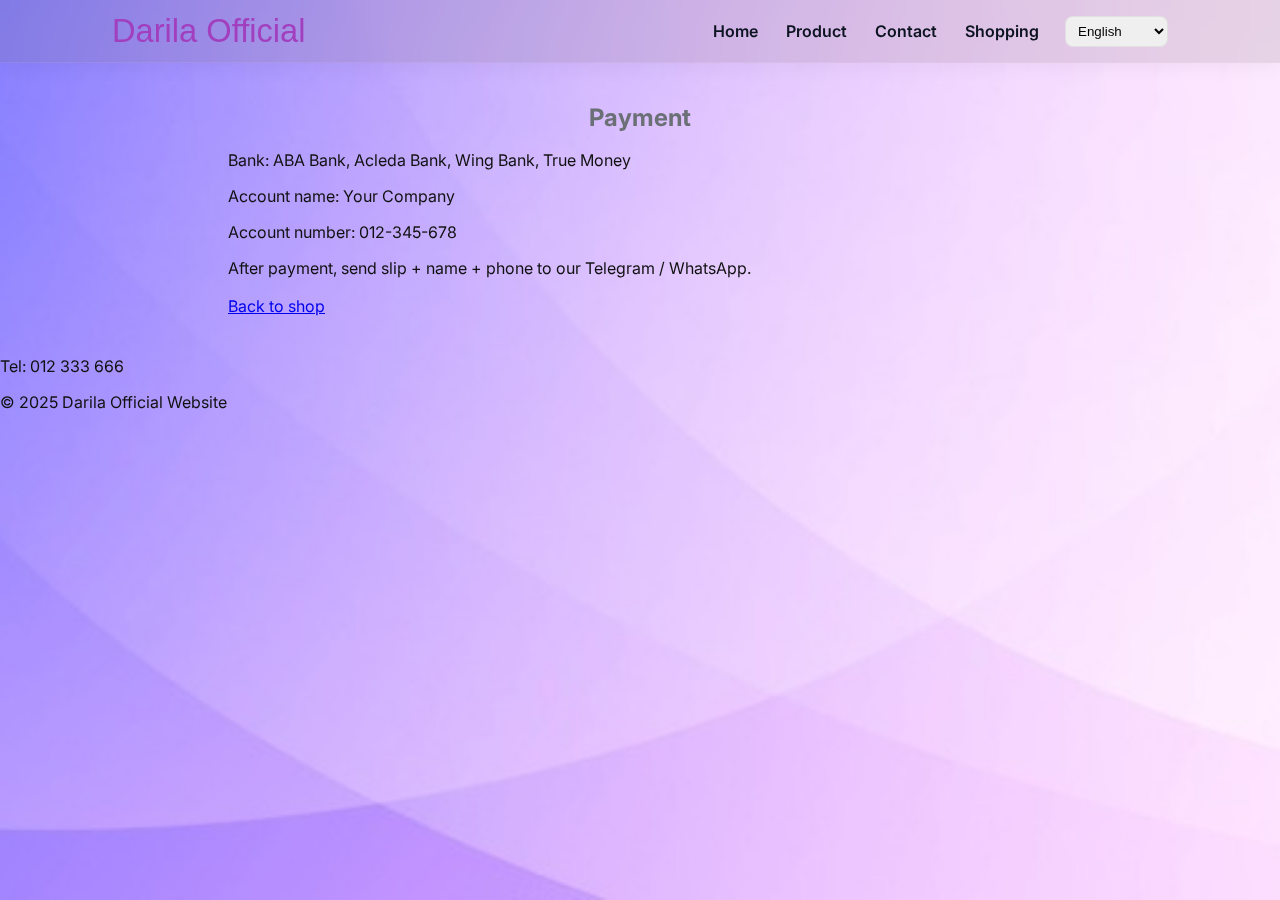
<file: aba.html>
<!doctype html>
<html lang="en">
<head>
  <meta charset="utf-8" />
  <meta name="viewport" content="width=device-width,initial-scale=1" />
  <title>Payment — Your Company</title>
  <link rel="stylesheet" href="styles.css" />
   <link rel="preconnect" href="https://fonts.googleapis.com">
<link rel="preconnect" href="https://fonts.gstatic.com" crossorigin>
<link href="https://fonts.googleapis.com/css2?family=Bayon&family=Cherry+Bomb+One&family=Damion&family=Gideon+Roman&family=Girassol&family=Inter:ital,opsz,wght@0,14..32,100..900;1,14..32,100..900&family=Kantumruy+Pro:ital,wght@0,100..700;1,100..700&family=Lancelot&family=Londrina+Solid:wght@100;300;400;900&family=Moul&family=Nokora:wght@100..900&family=Pacifico&family=Red+Hat+Display:ital,wght@0,300..900;1,300..900&family=Squada+One&family=Ubuntu:ital,wght@0,300;0,400;0,500;0,700;1,300;1,400;1,500;1,700&family=Viga&display=swap" rel="stylesheet">
</head>
<body>
<nav class="nav" role="navigation">
  <div class="nav-inner">
    <a class="brand" href="index.html">Darila Official</a>


    <!-- hamburger toggle -->
   


 <button class="nav-toggle" aria-expanded="false" aria-controls="site-nav" aria-label="Toggle menu">☰</button>

    <!-- primary nav links -->
    <ul id="site-nav" class="nav-links" role="menu" aria-hidden="true">
      <li role="none"><a role="menuitem" href="index.html#home">Home</a></li>
      <li role="none"><a role="menuitem" href="index.html#products-sunscreen">Product</a></li>
      <li role="none"><a role="menuitem" href="index.html#contact">Contact</a></li>
      <li role="none"><a role="menuitem" href="aba.html">Shopping</a></li>
      <!-- placeholder for language select (moved in/out by JS) -->
      <li class="nav-lang" role="none"></li>
           <li>
  <select id="lang-switcher" onchange="switchLanguage(this.value)">
    <option value="en">English</option>
    <option value="kh">ភាសាខ្មែរ</option>
  </select>
</li>
    </ul>
  </div>
</nav>
  <main style="max-width:860px;margin:40px auto;padding:0 18px">
    <h2>Payment</h2>
    <p>Bank: ABA Bank, Acleda Bank, Wing Bank, True Money</p>
    <p>Account name: Your Company</p>
    <p>Account number: 012-345-678</p>
    <p>After payment, send slip + name + phone to our Telegram / WhatsApp.</p>
    <p style="margin-top:18px"><a class="cta-btn" href="index.html">Back to shop</a></p>
  </main>

  <footer>
    <div class="foot-wrap">
      <p>Tel: 012 333 666</p>
      <p>&copy; 2025 Darila Official Website</p>
    </div>
  </footer>

  <script src="script.js" defer></script>
</body>
</html>
</file>
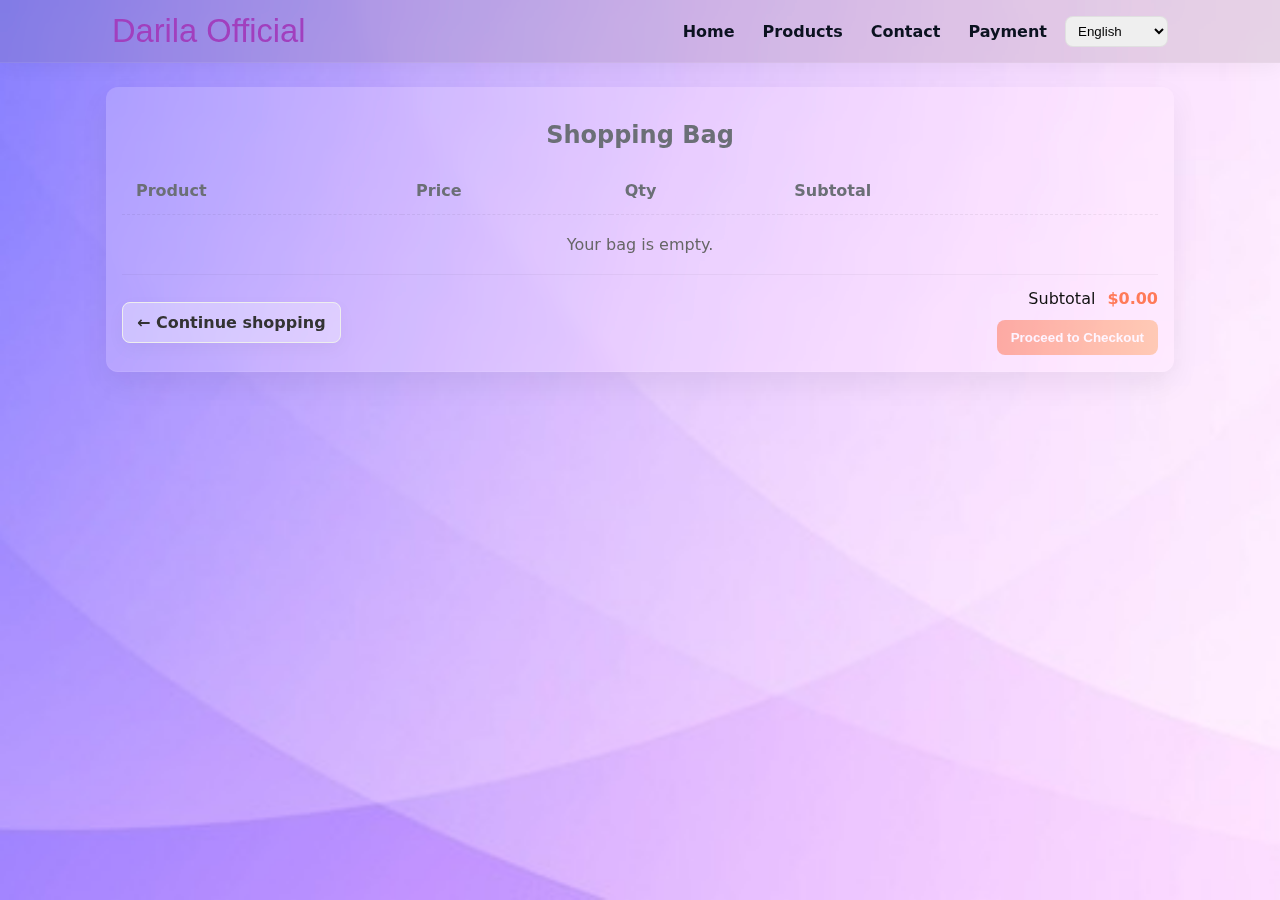
<file: cart.html>
<!doctype html>
<html lang="en">
<head>
  <meta charset="utf-8" />
  <meta name="viewport" content="width=device-width,initial-scale=1,viewport-fit=cover" />
  <title>Shopping Bag — Darila Official</title>
  <link rel="stylesheet" href="styles.css">
  <link rel="stylesheet" href="cart.css">
  <style>
    a.disabled, button.disabled { opacity: .55; pointer-events: none; }
  </style>
</head>
<body>
  <nav class="nav" role="navigation" aria-label="Primary navigation">
    <div class="nav-inner">
      <a class="brand" href="index.html" aria-label="Darila Official">
        Darila Official
      </a>

      <button class="nav-toggle" aria-expanded="false" aria-controls="site-nav" aria-label="Toggle menu">☰</button>

 

      <ul id="site-nav" class="nav-links" role="menu" aria-hidden="true">
        <li><a href="index.html#home">Home</a></li>
        <li><a href="index.html#products">Products</a></li>
        <li><a href="index.html#contact">Contact</a></li>
        <li><a href="payment.html">Payment</a></li>
        <li class="nav-controls">
          <label for="lang-switcher" class="sr-only">Language</label>
          <select id="lang-switcher" aria-label="Language switcher">
            <option value="en">English</option>
            <option value="kh">ភាសាខ្មែរ</option>
          </select>
        </li>
      </ul>
    </div>
  </nav>


  <main class="bag-wrap" id="main">
    <section class="bag-card" aria-labelledby="bag-title">
      <h2 id="bag-title">Shopping Bag</h2>

      <div class="table-scroll">
        <table class="bag-table" aria-label="Shopping bag">
          <thead>
            <tr>
              <th>Product</th>
              <th>Price</th>
              <th>Qty</th>
              <th>Subtotal</th>
              <th></th>
            </tr>
          </thead>
          <tbody id="bag-items">
          </tbody>
        </table>
      </div>

      <div class="bag-summary">
        <div class="summary-left">
          <a href="index.html" class="btn btn-ghost">← Continue shopping</a>
        </div>

        <div class="summary-right">
          <div class="summary-row">
            <div>Subtotal</div>
            <div id="bag-total" class="summary-amount">$0.00</div>
          </div>
          <div class="actions">
            <button id="checkout-link" class="btn btn-primary">Proceed to Checkout</button>
          </div>
        </div>
      </div>
    </section>
  </main>
  <script src="cart.js" defer></script>
</body>
</html>
</file>
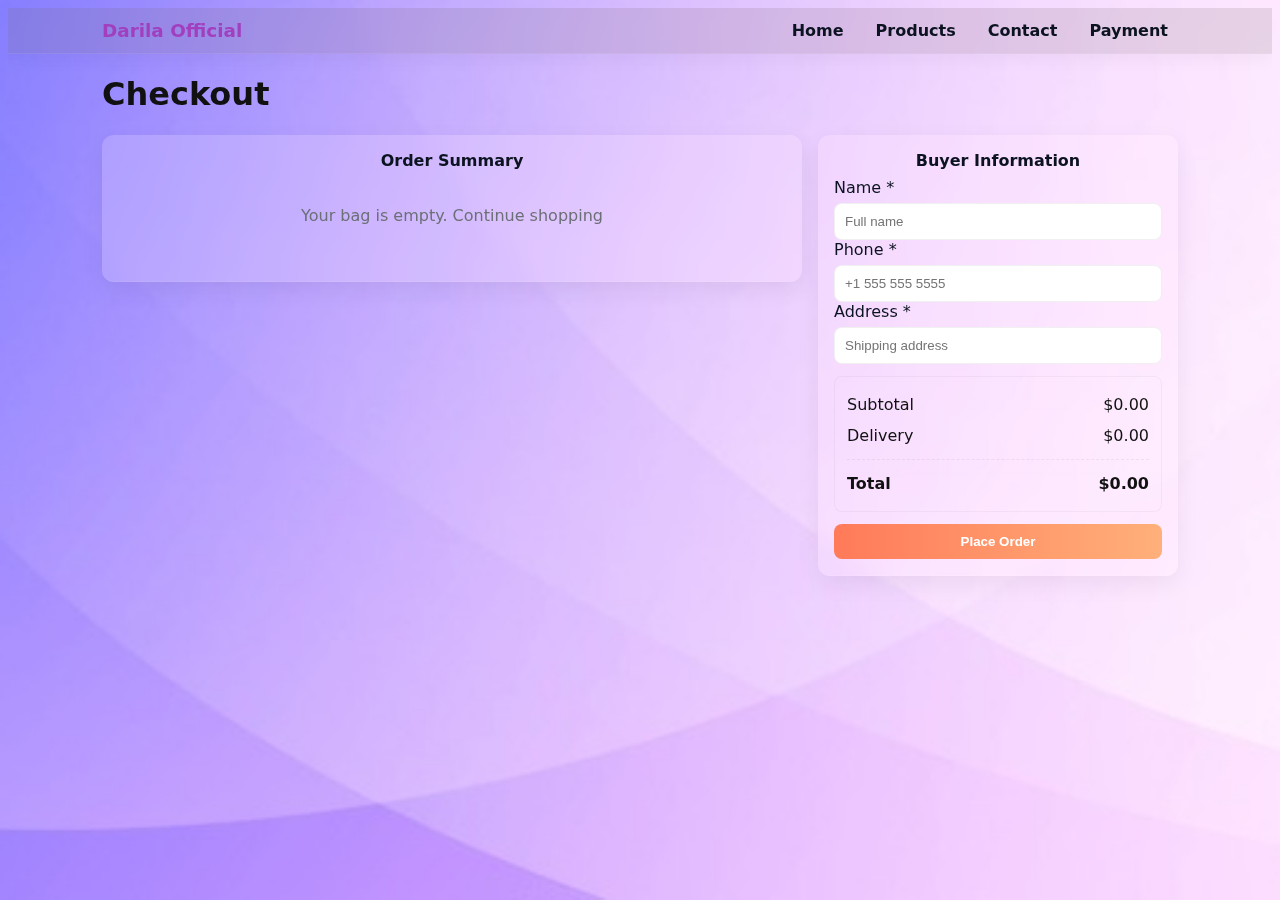
<file: checkout.html>
<!doctype html>
<html lang="en">
<head>
  <meta charset="utf-8" />
  <meta name="viewport" content="width=device-width,initial-scale=1" />
  <title>Checkout</title>
  <link rel="stylesheet" href="checkout.css">
</head>
<body>
  <nav class="nav" role="navigation" aria-label="Main navigation">
    <div class="nav-inner">
      <a class="brand" href="index.html">Darila Official</a>

      <div class="nav-actions">
        <button id="nav-toggle" class="nav-toggle" aria-expanded="false" aria-controls="site-nav" aria-label="Open menu">
          <span class="burger"><span></span><span></span><span></span></span>
        </button>

  
      </div>

      <ul id="site-nav" class="nav-links" role="menu" aria-hidden="true">
        <li><a href="index.html#home">Home</a></li>
        <li><a href="index.html#products">Products</a></li>
        <li><a href="index.html#contact">Contact</a></li>
        <li><a href="payment.html">Payment</a></li>
      </ul>
    </div>
  </nav>

  <main class="checkout-wrap">
    <h1 class="page-title">Checkout</h1>

    <div class="checkout-grid">
      <section class="panel" id="order-list">
        <h2 class="panel-title">Order Summary</h2>

        <div id="checkout">
          <div id="checkout-empty" class="empty">Your bag is empty. <a href="index.html">Continue shopping</a></div>
          <div id="checkout-items" class="checkout-items" aria-live="polite"></div>
        </div>
      </section>

      <aside class="panel" id="buyer-info">
        <h2 class="panel-title">Buyer Information</h2>

        <form id="checkout-form" novalidate>
          <label for="name">Name *</label>
          <input id="name" name="name" type="text" placeholder="Full name">

          <label for="phone">Phone *</label>
          <input id="phone" name="phone" type="tel" placeholder="+1 555 555 5555">

          <label for="address">Address *</label>
          <input id="address" name="address" type="text" placeholder="Shipping address">

          <div class="summary-box">
            <div class="summary-row"><div>Subtotal</div><div id="subtotal">$0.00</div></div>
            <div class="summary-row"><div>Delivery</div><div id="shipping">$0.00</div></div>
            <hr class="summary-divider">
            <div class="summary-row summary-total"><div>Total</div><div id="total">$0.00</div></div>
          </div>

          <button id="place-order" type="button" class="btn-primary">Place Order</button>
        </form>
      </aside>
    </div>
  </main>

  <script src="checkout.js"></script>
</body>
</html>
</file>
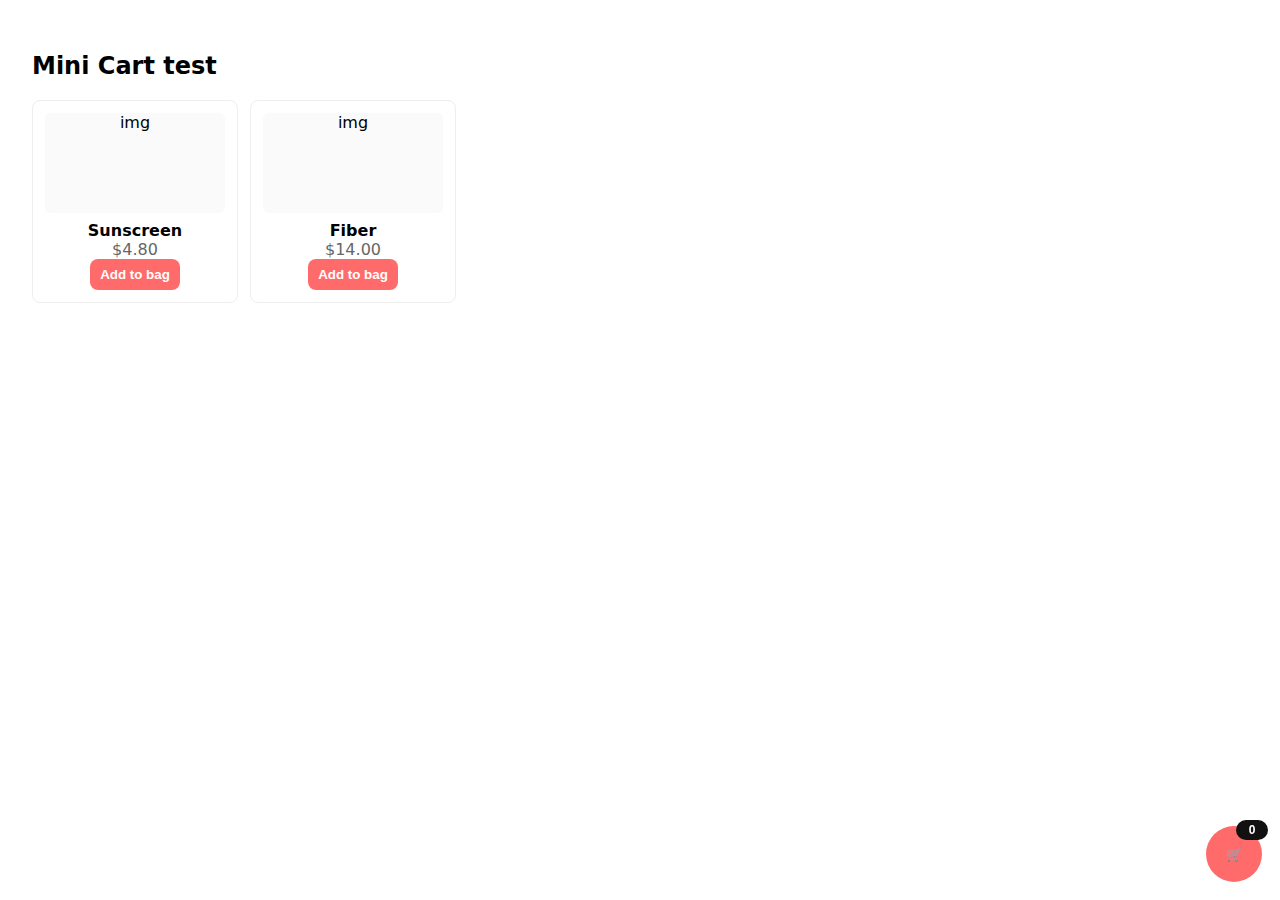
<file: test-mini-cart.html>
<!doctype html>
<html lang="en">
<head>
<meta charset="utf-8" />
<meta name="viewport" content="width=device-width,initial-scale=1" />
<title>Mini Cart Test</title>
<style>
  :root{ --accent:#ff6b6b; --muted:#666; }
  body{ font-family:system-ui,-apple-system; padding:24px; }
  .products{ display:flex; gap:12px; }
  .card{ border:1px solid #eee; padding:12px; width:180px; border-radius:8px; text-align:center; }
  .cta{ background:var(--accent); color:#fff; border:0; padding:8px 10px; border-radius:8px; cursor:pointer; font-weight:700; }
  /* floating button */
  .floating-cart{ position:fixed; right:18px; bottom:18px; width:56px; height:56px; border-radius:999px; background:var(--accent); display:flex; align-items:center; justify-content:center; color:#fff; z-index:9999; border:0; cursor:pointer; }
  .floating-cart-qty{ position:absolute; top:-6px; right:-6px; background:#111; color:#fff; min-width:20px; height:20px; padding:0 6px; border-radius:999px; font-weight:800; font-size:12px; display:flex; align-items:center; justify-content:center; }
  /* mini-cart */
  .mini-cart{ position:fixed; right:18px; bottom:88px; width:320px; background:#fff; border-radius:10px; box-shadow:0 12px 40px rgba(0,0,0,0.12); z-index:9998; display:none; flex-direction:column; overflow:hidden; }
  .mini-cart.show{ display:flex; }
  .mini-cart .list{ max-height:260px; overflow:auto; padding:12px; }
  .mini-cart .item{ display:flex; justify-content:space-between; gap:12px; padding:8px 0; border-bottom:1px solid #f1f1f1; }
  .mini-cart .footer{ padding:12px; display:flex; justify-content:space-between; align-items:center; gap:8px; }
  .pulse { animation: pop .42s ease; }
  @keyframes pop { 0%{ transform:scale(1) } 50%{ transform:scale(1.08) } 100%{ transform:scale(1) } }
</style>
</head>
<body>
  <h2>Mini Cart test</h2>
  <div class="products">
    <div class="card" data-id="p1" data-title="Sunscreen" data-price="4.8">
      <div style="height:100px;background:#fafafa;border-radius:6px;margin-bottom:8px">img</div>
      <div style="font-weight:800">Sunscreen</div>
      <div style="color:var(--muted)">$4.80</div>
      <button class="cta" data-id="p1">Add to bag</button>
    </div>

    <div class="card" data-id="p2" data-title="Fiber" data-price="14">
      <div style="height:100px;background:#fafafa;border-radius:6px;margin-bottom:8px">img</div>
      <div style="font-weight:800">Fiber</div>
      <div style="color:var(--muted)">$14.00</div>
      <button class="cta" data-id="p2">Add to bag</button>
    </div>
  </div>

  <!-- floating -->
  <button id="floating-cart" class="floating-cart" aria-label="Open cart">
    🛒
    <span id="floating-cart-qty" class="floating-cart-qty">0</span>
  </button>

  <!-- mini cart -->
  <div id="mini-cart" class="mini-cart" role="dialog" aria-label="Shopping cart">
    <div class="list" id="mini-cart-list"><div class="empty">Your bag is empty</div></div>
    <div class="footer">
      <div><strong>Subtotal:</strong> <span id="mini-sub">$0.00</span></div>
      <button id="close-mini" class="cta" style="background:#444">Close</button>
    </div>
  </div>

<script>
  // minimal bag functions
  const btns = document.querySelectorAll('.cta[data-id]');
  function loadBag(){ try { return JSON.parse(localStorage.getItem('bag')||'[]'); } catch(e){ return []; } }
  function saveBag(b){ localStorage.setItem('bag', JSON.stringify(b)); renderBadge(); }
  function renderBadge(){ const total=loadBag().reduce((s,i)=>s+(i.qty||0),0); document.getElementById('floating-cart-qty').textContent=total; }
  function addToBag(id, qty=1){
    const bag = loadBag(); const idx = bag.findIndex(x=>x.id===id);
    const card = document.querySelector('.card[data-id="'+id+'"]');
    const title = card.dataset.title; const price = Number(card.dataset.price)||0;
    if (idx===-1) bag.push({id,title,price,qty}); else bag[idx].qty=(bag[idx].qty||0)+qty;
    saveBag(bag);
    // pulse feedback
    const f = document.getElementById('floating-cart'); f.classList.add('pulse'); setTimeout(()=>f.classList.remove('pulse'),420);
  }

  btns.forEach(b=>b.addEventListener('click', (e)=>{ addToBag(b.dataset.id,1); }));

  // floating open mini cart
  document.getElementById('floating-cart').addEventListener('click', ()=>{ renderMini(); document.getElementById('mini-cart').classList.toggle('show'); });

  document.getElementById('close-mini').addEventListener('click', ()=>{ document.getElementById('mini-cart').classList.remove('show'); });

  function renderMini(){
    const list = document.getElementById('mini-cart-list');
    const subEl = document.getElementById('mini-sub');
    const bag = loadBag();
    list.innerHTML='';
    if (!bag.length){ list.innerHTML='<div class="empty">Your bag is empty</div>'; subEl.textContent='$0.00'; return;}
    let subtotal=0;
    bag.forEach(it=>{
      const div=document.createElement('div'); div.className='item';
      div.innerHTML = '<div>'+it.title+'</div><div>x'+(it.qty||0)+'</div>';
      list.appendChild(div);
      subtotal += (Number(it.price||0)*(it.qty||0));
    });
    subEl.textContent = '$'+subtotal.toFixed(2);
  }

  // initial render
  renderBadge();
  // quick console helpers
  window.__debug = { loadBag, saveBag, renderMini, renderBadge };
</script>
</body>
</html>
</file>
<file: styles.css>
:root{
  --accent: #ff7a59;
  --muted: #6b6f76;
  --bg: #ffffff;
  --surface: #ffffff;
  --radius: 12px;
  --max-width: 1080px;
  --gutter: 16px;
  font-size: 16px;
}

*{ box-sizing: border-box; }
html,body{ height:100%; }
body {
  margin:0;
  padding: 0;
  font-family: Inter, "Kantumruy Pro", system-ui, -apple-system, "Segoe UI", Roboto, Arial, sans-serif;
  background: url("purplebg.jpg") no-repeat center center fixed;
  background-size: cover;
  color: #111;
  -webkit-font-smoothing: antialiased;
}

.sr-only{ position:absolute !important; width:1px; height:1px; padding:0; margin:-1px; overflow:hidden; clip:rect(0,0,0,0); white-space:nowrap; border:0; }
.nav {
  position: sticky;         
  top: 0;
  z-index: 120;
  background: rgba(116, 116, 116, 0.18);
  backdrop-filter: blur(10px) saturate(120%);
  -webkit-backdrop-filter: blur(10px) saturate(120%);
  border-bottom: 1px solid rgba(255,255,255,0.08);
  box-shadow: 0 6px 18px rgba(2,6,23,0.04);
  transition: background .18s ease, box-shadow .18s ease, border-color .18s ease;
}
.nav-inner {
  max-width: var(--max-width);
  margin: 0 auto;
  padding: 12px;
  display:flex;
  align-items:center;
  gap:12px;
  justify-content:space-between;
  padding-top: calc(12px + env(safe-area-inset-top));
}
.nav.scrolled {
  background: rgba(255,255,255,0.80);
  border-bottom-color: rgba(133, 133, 133, 0.06);
  box-shadow: 0 10px 40px rgba(112, 112, 112, 0.08);
}
@media (prefers-color-scheme: dark) {
  .nav { 
    background: rgba(119, 119, 119, 0.26);
    border-bottom-color: rgba(255,255,255,0.04);
    box-shadow: 0 6px 18px rgba(78, 78, 78, 0.5);
  }
  .nav.scrolled {
    background: rgba(116, 116, 116, 0.8);
  }
}
@media (max-width: 720px) {
  .nav-inner { padding-left: 12px; padding-right: 12px; }
}

.nav-inner{ max-width:var(--max-width); margin:0 auto; padding:12px; display:flex; align-items:center; gap:12px; justify-content:space-between; }
.brand{   font-family: "lilita one", sans-serif; ; color:#a13fbe; text-decoration:none; font-size:2.04rem; }
.nav-toggle{ display:none; background:transparent; border:0; font-size:1.15rem; cursor:pointer; }
.nav-links{ display:flex; gap:8px; align-items:center; list-style:none; margin:0; padding:0; }
.nav-links a{ padding:8px 10px; border-radius:8px; text-decoration:none; color: #0b1220; font-weight:600; }
.nav-links a:hover{ color:var(--accent); transform: translateY(-2px); transition: .18s ease; }

#lang-switcher{ padding:6px 8px; border-radius:8px; border:1px solid rgba(0,0,0,0.06); }

.cart .cart-btn{ display:inline-flex; align-items:center; gap:8px; background:transparent; border:0; cursor:pointer; font-weight:700; }
.cart-quantity{ font-weight:800; }
.hero{ margin:18px auto; display:flex; justify-content:center; }
.slides{ width:min(100%, var(--max-width)); max-width:1920px 1080px; aspect-ratio: 1.8/1; border-radius: 12px ; overflow:hidden; position:relative;}
.slide{ position:absolute; inset:0; background-size:cover; background-position:center; opacity:0; display:flex; align-items:flex-end; padding:24px; color:#fff; transition: opacity .6s ease, transform .6s ease; transform: scale(1.02); }
.slide.show{ opacity:1; transform: scale(1.1); }
.dots{ position:absolute; left:50%; transform:translateX(-50%); bottom:12px; display:flex; gap:8px; z-index:10; }
.dot{ width:10px; height:10px; border-radius:50%; background:rgba(255,255,255,0.5); border:0; }
.dot.active{ background:var(--accent); transform:scale(1.15); box-shadow: 0 6px 18px rgba(255,122,89,0.12); }
main{ max-width:var(--max-width); margin:20px auto; padding:0 16px; }
h2{ text-align:center; color:var(--muted); margin:18px 0; font-weight:700; }
.products-grid{ display:grid; gap:16px; grid-template-columns: repeat(auto-fit, minmax(200px, 1fr)); justify-items:center; }
.product-card{ width:100%; max-width:320px; background:linear-gradient(180deg,var(--surface),#fbfdff); border-radius:12px; padding:12px; box-shadow: 0 8px 24px rgba(2,6,23,0.06); display:flex; flex-direction:column; align-items:center; }
.img-wrap{ width:100%; padding-top:100%; position:relative; border-radius:10px; overflow:hidden; background:#f4f6fb; display:flex; align-items:center; justify-content:center; }
.img-wrap img{ position:absolute; inset:0; width:100%; height:100%; object-fit:cover; display:block; transition: transform .4s ease; }
.product-card:hover .img-wrap img{ transform: scale(1.04); }
.product-title{ margin:12px 0 6px; font-weight:600; text-align:center; }
.price{ color:var(--accent); font-weight:700; margin-bottom:8px; }

.cta{ display:inline-flex; align-items:center; justify-content:center; gap:8px; padding:10px 14px; border-radius:10px; background:linear-gradient(90deg,var(--accent),#ffb07a); color:#fff; font-weight:700; cursor:pointer; text-decoration:none; border:0; }
.cta.disabled, .cta[disabled]{ background:#e6e6ea; color:#777; cursor:default; }

.placeholder-inner{ text-align:center; font-weight:700; line-height:1.1; padding:8px; }
.products-grid {
  display: grid;
  grid-template-columns: repeat(auto-fit, minmax(220px, 1fr));
  gap: 18px;
  align-items: start;
}

.product-card {
  background: #fff;
  top: 0;
  background: rgba(255,255,255,0.18);
  backdrop-filter: blur(10px) saturate(120%);
  -webkit-backdrop-filter: blur(10px) saturate(120%);
  border-bottom: 1px solid rgba(255,255,255,0.08);
  box-shadow: 0 6px 18px rgba(2,6,23,0.04);
  transition: background .18s ease, box-shadow .18s ease, border-color .18s ease;
}
.img-wrap{
  height: 160px;
  border-radius: 8px;
  overflow: hidden;
  display:block;
}
.img-wrap img{ width:100%; height:100%; object-fit:cover; display:block; }
.product-title-price {
  display:flex;
  justify-content:space-between;
  align-items:center;
  gap: 8px;
}
.product-title {
  font-weight:800;
  font-size:1.02rem;
  margin:0;
}
.price {
  color: #ff6fa6;
  font-weight:800;
  font-size:1rem;
}
.cta {
  display:block;
  width:100%;
  text-align:center;
  background:#ff87b3;
  color:#fff;
  font-weight:800;
  border:0;
  border-radius:8px;
  padding:10px 12px;
  cursor:pointer;
  box-sizing:border-box;
  transition: background .16s ease, transform .08s ease;
}
.cta:hover { transform: translateY(-2px); background:#ff6fa6; }
.qty-controls {
  display:flex;
  justify-content:center;
  align-items:center;
  gap:8px;
  width:100%;
}

.qty-btn {
  background: #fff;
  border: 1px solid rgba(0,0,0,0.07);
  color: #222;
  padding:6px 10px;
  border-radius:8px;
  font-weight:700;
  cursor:pointer;
  min-width:36px;
  text-align:center;
}
.qty-btn:active{ transform: scale(.98); }

.qty-number{
  min-width:44px;
  background:#fff;
  border:1px solid rgba(0,0,0,0.06);
  padding:8px 12px;
  border-radius:8px;
  font-weight:700;
  text-align:center;
  color:#222;
}
.add-toast {
  position: fixed;
  left: 50%;
  transform: translateX(-50%);
  bottom: 18px;
  background: rgba(10,10,10,0.92);
  color: #fff;
  padding: 10px 14px;
  border-radius: 8px;
  font-weight:700;
  z-index: 9999;
  box-shadow: 0 6px 22px rgba(0,0,0,0.25);
}

.reviews-section { max-width: var(--max-width); margin: 28px auto; padding: 0 16px; }
.reviews-viewport {
  overflow: hidden;
    touch-action: pan-y;               
  -webkit-overflow-scrolling: touch; 
  position: relative;
  width: 100%;
  border-radius: 10px;
  background: rgba(255,255,255,0.02);
  padding: 12px 0;
  contain: layout paint;
}
.reviews-track {
  display: flex;
  gap: 12px;
  align-items: stretch;
  will-change: transform;
  flex-wrap: nowrap;
  transform: translateX(0);
  touch-action: none; 
}
.review-card { flex: 0 0 25%; padding: 6px; box-sizing: border-box; }
.review-card img {
  width: 100%;
  height: auto;           
  aspect-ratio: 1 / 1;     
  object-fit: cover;
  display: block;
  border-radius: 8px;
  box-shadow: 0 6px 18px rgba(2,6,23,0.06);
  background: #f4f6fb;
}
.review-card { flex: 0 0 25%; padding: 6px; box-sizing: border-box; }
.review-card img {
  width: 100%;
  height: auto;            
  aspect-ratio: 1 / 1;    
  object-fit: cover;
  display: block;
  border-radius: 8px;
  box-shadow: 0 6px 18px rgba(2,6,23,0.06);
  background: #f4f6fb;
}
@media (max-width: 430px) {
  .reviews-track { gap: 1px; }
.reviews-viewport {
  touch-action: pan-y;               
  -webkit-overflow-scrolling: touch; 
}
.reviews-track { touch-action: none; }
  .review-card {
    flex: 0 0 calc((100% - 0px) / 2);
    padding: px;
    box-sizing: border-box;
  }
  .review-card img {
    width: 100%;
    height: auto;
    aspect-ratio: 1 / 1;
    object-fit: cover;
    border-radius: 8px;
  }
}
.model-background {
  
  background-color: #d6d6d6;
  border-radius: 10px;
  padding: 21px;
   display: flex;           
  flex-wrap: wrap;
   gap: 12px;
  justify-content: center;  
  align-items: center;
   margin: 18px 0;
     background: #fff;
  top: 0;
  background: rgba(255,255,255,0.18);
  backdrop-filter: blur(10px) saturate(120%);
  -webkit-backdrop-filter: blur(10px) saturate(120%);
  border-bottom: 1px solid rgba(255,255,255,0.08);
  box-shadow: 0 6px 18px rgba(2,6,23,0.04);
  transition: background .18s ease, box-shadow .18s ease, border-color .18s ease;
 }
 .model-img {
   width: 16rem;
   height: 16rem;
   overflow: hidden;
   border-radius: 8px;
   display: flex;           
   align-items: center;
justify-content: center;
background: #eee;
}
 .model-img img {   width: 100%;
   height: 100%;
   object-fit: cover;
   display: block;
   margin: 0;        
   gap: 18px;
}
@media (max-width: 380px) {
  .reviews-track { gap: 1px; } 
  .review-card { flex: 0 0 100%; }
}
.mini-overlay { pointer-events: none; }
.mini-overlay.show{ display: block; }
.mini-cart{
  position: fixed;
  right: 18px;
  bottom: 90px;
  width: 360px;
  max-width: calc(100% - 36px);
  background: rgba(255,255,255,0.18);
  backdrop-filter: blur(10px) saturate(120%);
  -webkit-backdrop-filter: blur(10px) saturate(120%);
  border-bottom: 1px solid rgba(255,255,255,0.08);
  box-shadow: 0 6px 18px rgba(2,6,23,0.04);
  border-radius: 12px;
  transform: translateY(12px) scale(.995);
  opacity: 0;
  transition: background .18s ease, box-shadow .18s ease, border-color .18s ease, transform .18s ease, opacity .18s ease;
  z-index: 130;
  display: flex;
  flex-direction: column;
  overflow: hidden;
  border: 1px solid rgba(255,255,255,0.06); 
}
.mini-cart.show{
  transform: none;
  opacity: 1;
}
.mini-cart-header{
  padding: 12px 14px;
  display: flex;
  align-items: center;
  justify-content: space-between;
  font-weight: 800;
  border-bottom: 1px solid rgba(255,255,255,0.06);
  background: linear-gradient(180deg, rgba(255,255,255,0.02), rgba(255,255,255,0.01));
}
.mini-close{ background: transparent; border: 0; font-size: 18px; cursor: pointer; color: #0b1220; }

.mini-cart-list{
  padding: 12px;
  max-height: 300px;
  overflow: auto;
  display: flex;
  flex-direction: column;
  gap: 10px;
  -webkit-overflow-scrolling: touch;
}

.empty{ text-align: center; color: var(--muted); padding: 28px 10px; font-weight: 700; }

.mini-cart-item{
  display: flex;
  gap: 12px;
  align-items: center;
  padding: 8px;
  border-radius: 8px;
  background: linear-gradient(180deg, rgba(255,255,255,0.06), rgba(255,255,255,0.03));
  border: 1px solid rgba(255,255,255,0.04);
}
.mini-cart-item img{ width: 64px; height: 64px; border-radius: 8px; object-fit: cover; background: #eee; }
.mini-cart-item .meta{ flex: 1; display: flex; flex-direction: column; gap: 6px; }
.mini-cart-item .meta .title{ font-weight: 800; font-size: 0.95rem; color: #0b1220; }
.mini-cart-item .meta .price{ color: var(--accent); font-weight: 900; }
.controls{ display: flex; flex-direction: column; gap: 8px; align-items: flex-end; }
.qty-controls{ display: flex; gap: 6px; align-items: center; }
.qty-controls button{ border: 1px solid rgba(0,0,0,0.06); background: rgba(255,255,255,0.9); padding: 6px 8px; border-radius: 8px; cursor: pointer; font-weight: 800; }
.qty-num{ min-width: 28px; text-align: center; font-weight: 800; }
.mini-cart-footer{
  padding: 12px;
  border-top: 1px solid rgba(255,255,255,0.06);
  display: flex;
  flex-direction: column;
  gap: 8px;
  background: linear-gradient(180deg, rgba(255,255,255,0.02), rgba(255,255,255,0.01));
}
.subtotal{ display: flex; justify-content: space-between; align-items: center; font-weight: 800; color: #0b1220; }
.actions{ display: flex; gap: 8px; }
.btn{ padding: 10px 12px; border-radius: 8px; text-decoration: none; color: #fff; background: linear-gradient(90deg,var(--accent), #ffb07a); font-weight: 800; border: 0; cursor: pointer; }
.btn.secondary{ background: rgba(255,255,255,0.92); color: #111; border: 1px solid rgba(0,0,0,0.06); }
.floating-cart{
  position: fixed;
  right: 18px;
  bottom: 18px;
  width: 64px;
  height: 64px;
  border-radius: 999px;
  background: linear-gradient(90deg,var(--accent), #ffb07a);
  display: inline-flex;
  align-items: center;
  justify-content: center;
  color: #fff;
  z-index: 140;
  border: 0;
  cursor: pointer;
  box-shadow: 0 22px 60px rgba(2,6,23,0.22);
  font-weight: 900;
}
.floating-qty{
  position: absolute;
  right: -6px;
  top: -6px;
  min-width: 22px;
  height: 22px;
  padding: 0 6px;
  border-radius: 999px;
  background: #111;
  color: #fff;
  display: inline-flex;
  align-items: center;
  justify-content: center;
  font-weight: 900;
  font-size: 12px;
  box-shadow: 0 8px 26px rgba(2,6,23,0.18);
}

@keyframes pulse { 0%{ transform: scale(1) } 50%{ transform: scale(1.08) } 100%{ transform: scale(1) } }
.floating-cart.pulse{ animation: pulse .42s ease; }
@media (max-width:480px){
  .mini-cart{ right: 10px; left: 10px; bottom: 84px; width: auto; }
  .floating-cart{ right: 12px; bottom: 12px; width: 56px; height: 56px; }
}

@media (max-width:1080px){
  .slides{ aspect-ratio: 1.8/1;    border-radius: 12px;
    overflow: hidden; }
    .slide{ border-radius: 12px; 
    overflow: hidden; }
  .nav-toggle{ display:block; }
  .nav-links{ position: fixed; left:12px; right:12px; top:64px; background:#fff; border-radius:12px; flex-direction:column; padding:12px; display:none; box-shadow:0 12px 30px rgba(2,6,23,0.12); }
  .nav-links.show{ display:flex; }
  .products-grid{ grid-template-columns: repeat(2, minmax(140px, 1fr)); }
  .slides{     border-radius: 12px; 
    overflow: hidden;width: calc(100% - 32px); }
  .model-img{ width:10.5rem; height:10.5rem; }
}
@media (max-width:380px){
  .products-grid{ grid-template-columns: 1fr; }
  .model-img{ width:9rem; height:9rem; }
}

@media (prefers-reduced-motion: reduce){ *{ transition:none !important; animation:none !important; } }

html { -webkit-text-size-adjust: 100%;}
img, svg, picture, video { max-width: 100%; height: auto; display:block; }

:root{
  --gutter: 16px;
  font-size: clamp(14px, 1.8vw, 16px);
}

@media (max-width: 720px) {
  .nav-links{ top: calc(56px + env(safe-area-inset-top)); left: 12px; right: 12px; }
}


@media (max-width: 430px) {

  .main { padding-left: max(12px, env(safe-area-inset-left));    border-radius: 12px;
    overflow: hidden; padding-right: max(12px, env(safe-area-inset-right)); }
  .slides { width: 100%; aspect-ratio: 1.8/1;    border-radius: 12px; 
    overflow: hidden; } 
  .product-card{ max-width: 100%; padding:10px; }
  .products-grid{ gap:12px; grid-template-columns: repeat(2, minmax(120px, 1fr)); }
  .brand{ font-size: 2.04rem; }
  .nav-toggle{ font-size:1.25rem; padding:8px; }
  .cta{ padding:10px 12px; font-size:0.95rem; }
  .model-img{ width:9rem; height:9rem; }
}

html, body { overflow-x: hidden; }
</file>
<file: cart.css>
/* bag.css — page specific styles that match index visual language */

/* small variables */
:root {
  --accent: #ff7a59;
  --muted: #6b6f76;
  --card-bg: #ffffff;
  --radius: 12px;
  --container: 1100px;
}

/* safe area handling for iPhone notch */
body {
  padding-top: env(safe-area-inset-top);
  padding-bottom: env(safe-area-inset-bottom);
}

/* page layout */
.bag-wrap {
  max-width: var(--container);
  margin: 24px auto;
  padding: 0 16px;
}
.bag-card {
  top: 0;
  /* translucent base — lets page show through */
  background: rgba(255,255,255,0.18);
  backdrop-filter: blur(10px) saturate(120%);
  -webkit-backdrop-filter: blur(10px) saturate(120%);
  border-bottom: 1px solid rgba(255,255,255,0.08);
  box-shadow: 0 6px 18px rgba(2,6,23,0.04);
  transition: background .18s ease, box-shadow .18s ease, border-color .18s ease;
  border-radius: 12px;
  padding: 16px;
  box-shadow: 0 12px 30px rgba(2,6,23,0.06);
}

/* horizontal scrolling wrapper for wide tables */
.table-scroll {
  width: 100%;
  overflow-x: auto;
  -webkit-overflow-scrolling: touch;
  margin-bottom: 12px;
}

/* table */
.bag-table {
  width: 100%;
  border-collapse: collapse;
  min-width: 720px; /* keeps layout on desktop but will adapt on very small screens */
  font-family: inherit;
}
.bag-table thead th {
  text-align: left;
  padding: 14px;
  color: var(--muted);
  font-weight: 700;
  border-bottom: 1px dashed rgba(0,0,0,0.06);
  white-space: nowrap;
}
.bag-row td {
  padding: 12px 14px;
  border-bottom: 1px solid rgba(0,0,0,0.04);
  vertical-align: middle;
}

/* product cell */
.product-info { display:flex; gap:12px; align-items:center; }
.product-thumb { width:64px; height:64px; object-fit:cover; border-radius:8px; background:#f3f4f7; display:block; }
.product-title { font-weight:800; white-space:nowrap; overflow:hidden; text-overflow:ellipsis; max-width:220px; }
.product-sku { color:#888; font-size:0.92rem; }

/* price and controls */
.cell-price { color: var(--accent); font-weight:800; }
.cell-subtotal { color: var(--accent); font-weight:800; text-align:left; }

/* qty controls */
.qty-control { display:inline-flex; gap:8px; align-items:center; }
.qty-btn { width:34px; height:34px; border-radius:8px; border:0; background:#111; color:#fff; cursor:pointer; font-weight:800; }
.qty-input { width:62px; padding:6px; border-radius:6px; text-align:center; border:1px solid #e6e6ea; }

/* remove button */
.remove-btn { background:transparent; border:0; color:#d23; cursor:pointer; font-weight:700; }

/* summary area */
.bag-summary {
  display:flex;
  justify-content:space-between;
  align-items:center;
  gap:12px;
  margin-top:14px;
}
.summary-left { flex:1; }
.summary-right { display:flex; align-items:center; gap:12px; flex-direction:column; align-items:flex-end; min-width:220px; }
.summary-row { display:flex; gap:12px; align-items:center; justify-content:flex-end; width:100%; }
.summary-amount { font-weight:900; color:var(--accent); }

/* buttons */
.btn { padding:10px 14px; border-radius:8px; border:0; cursor:pointer; font-weight:800; text-decoration:none; display:inline-block; }
.btn-primary { background:linear-gradient(90deg,var(--accent), #ffb07a); color:#fff; }
.btn-ghost {top: 0;
  /* translucent base — lets page show through */
  background: rgba(255,255,255,0.18);
  backdrop-filter: blur(10px) saturate(120%);
  -webkit-backdrop-filter: blur(10px) saturate(120%);
  border-bottom: 1px solid rgba(255,255,255,0.08);
  box-shadow: 0 6px 18px rgba(2,6,23,0.04);
  transition: background .18s ease, box-shadow .18s ease, border-color .18s ease; border:1px solid #eee; color:#333; }

/* responsive — collapse table into stacked cards for narrow screens */
@media (max-width: 720px) {
  .bag-card { padding:12px; }
  .bag-table { min-width: 100%; }
  /* hide the header and make each row a card */
  .bag-table thead { display: none; }
  .bag-table, .bag-table tbody, .bag-table tr, .bag-table td { display: block; width: 100%; }
  .bag-row { display: grid; grid-template-columns: 1fr auto; gap:8px 12px; padding:12px; border-radius:10px; background: linear-gradient(180deg,#fff,#fbfbff); margin-bottom:10px; border:1px solid rgba(0,0,0,0.04); }
  .bag-row td { padding: 6px 10px; border-bottom: none; }
  /* product area spans full width */
  .bag-row td:first-child { grid-column: 1 / -1; display:flex; gap:10px; align-items:center; }
  .bag-row .cell-price { grid-column: 1 / 2; }
  .bag-row .cell-subtotal { grid-column: 2 / 3; text-align:right; }
  .bag-row .qty-cell { grid-column: 1 / 2; margin-top:6px; }
  .bag-row .remove-cell { grid-column: 2 / 3; display:flex; justify-content:flex-end; align-items:center; }
  .qty-input { width:64px; }
  .product-title { max-width: 140px; }
  .bag-summary { flex-direction:column; align-items:stretch; gap:10px; }
  .summary-right { align-items:stretch; width:100%; min-width:0; }
}

/* iPhone 14 Pro Max specific tweak (approx 430px wide) */
@media (max-width: 430px) {
  .product-thumb { width:72px; height:72px; }
  .qty-input { width:72px; }
}
</file>
<file: checkout.css>
/* checkout.css - simplified 2-column layout (thumb + details), captions under thumbnails */

/* RESET & BASE */
* { box-sizing: border-box; }
html,body { -webkit-font-smoothing:antialiased; }
ul { margin:0; padding:0; list-style:none; }
a { color:inherit; text-decoration:none; }

/* VARIABLES */
:root{
  --max-width:1100px;
  --accent: #ff7a59;
  --cols: 96px 1fr; /* thumb | details (no meta/sku) */
  --gap: 12px;
  --bg: linear-gradient(180deg, rgba(231,208,245,0.35), rgba(242,230,251,0.18));
  --panel-padding: 16px;
}

/* PAGE */
body {
  font-family: Inter, system-ui, -apple-system, "Segoe UI", Roboto, Arial, sans-serif;
  color:#111;
  /* user-requested background image */
  background: url("purplebg.jpg") no-repeat center center fixed;
  background-size: cover;
  /* subtle fallback and overlay to keep content readable on top of the image */
  background-color: #f4e6fb;
  -webkit-font-smoothing:antialiased;
  -moz-osx-font-smoothing:grayscale;
  font-family: Inter, system-ui, -apple-system, "Segoe UI", Roboto, Arial, sans-serif; 
}
 font-family: Inter, system-ui, -apple-system, "Segoe UI", Roboto, Arial, sans-serif; 
.page-title { margin: 18px 0 8px; font-size: 1.5rem; font-weight:800; padding-left:12px; }

/* NAV */
.nav {
  position: sticky;           /* keep sticky as you had */
  top: 0;
  z-index: 120;
  /* translucent base — lets page show through */
  background: rgba(116, 116, 116, 0.18);
  backdrop-filter: blur(10px) saturate(120%);
  -webkit-backdrop-filter: blur(10px) saturate(120%);
  border-bottom: 1px solid rgba(255,255,255,0.08);
  box-shadow: 0 6px 18px rgba(2,6,23,0.04);
  transition: background .18s ease, box-shadow .18s ease, border-color .18s ease;
}

/* Keep nav content layout unchanged */
.nav-inner {
  max-width: var(--max-width);
  margin: 0 auto;
  padding: 12px;
  display:flex;
  align-items:center;
  gap:12px;
  justify-content:space-between;
  /* safe area support for notch phones */
  padding-top: calc(12px + env(safe-area-inset-top));
}

/* stronger background when scrolled (optional class added via JS) */
.nav.scrolled {
  background: rgba(255,255,255,0.80);
  border-bottom-color: rgba(133, 133, 133, 0.06);
  box-shadow: 0 10px 40px rgba(112, 112, 112, 0.08);
}
.brand { font-weight:700; font-size:1.15rem; color:#a13fbe; text-decoration:none; }
.nav-actions { margin-left:auto; display:flex; gap:10px; align-items:center; }
.cart-link { display:inline-flex; align-items:center; gap:8px; }
.cart-quantity { font-weight:700; }

/* hamburger */
.nav-toggle { display:none; background:transparent; border:0; padding:8px; width:44px; height:44px; cursor:pointer; }
.burger { width:20px; height:16px; position:relative; display:inline-block; }
.burger span { display:block; position:absolute; left:0; right:0; height:2px; background:currentColor; border-radius:2px; }
.burger span:nth-child(1){ top:0; } .burger span:nth-child(2){ top:7px; } .burger span:nth-child(3){ bottom:0; }

/* nav links */
.nav-links { display:flex; gap:12px; margin-left:12px; }
.nav-links a { padding:8px 10px; border-radius:8px; color:#0b1220; font-weight:600; }
.nav-links a:hover { color:var(--accent); transform:translateY(-2px); transition:.15s ease; }

/* LAYOUT */
.checkout-wrap { max-width:var(--max-width); margin:10px auto 40px; padding:0 12px; }
.checkout-grid { display:grid; grid-template-columns: 1fr 360px; gap:16px; align-items:start; }
@media (max-width:920px) { .checkout-grid { grid-template-columns: 1fr; } }

/* PANELS */
.panel { top: 0;
  /* translucent base — lets page show through */
  background: rgba(255,255,255,0.18);
  backdrop-filter: blur(10px) saturate(120%);
  -webkit-backdrop-filter: blur(10px) saturate(120%);
  border-bottom: 1px solid rgba(255,255,255,0.08);
  box-shadow: 0 6px 18px rgba(2,6,23,0.04);
  transition: background .18s ease, box-shadow .18s ease, border-color .18s ease; padding: var(--panel-padding); border-radius:12px; box-shadow:0 8px 24px rgba(2,6,23,0.06); color:#0b1220; }
.panel-title { margin: 0 0 8px; font-size: 1rem; text-align: center; font-weight: 700; }

/* ITEMS LIST */
.checkout-items { margin-top:12px; display:flex; flex-direction:column; gap:12px; }

/* ROW: thumbnail | details */
.checkout-row {
  display: grid;
  grid-template-columns: var(--cols);
  gap: var(--gap);
  align-items: center;
  padding: 10px;
  border-radius: 10px;
  border: 1px solid rgba(2,6,23,0.03);
  background: rgba(255,255,255,0.03);
}

/* HEADER row: two columns now */
.checkout-header {
  display: grid;
  grid-template-columns: var(--cols);
  gap: var(--gap);
  align-items: center;
  padding-left: calc(var(--panel-padding));
  padding-right: calc(var(--panel-padding));
  padding-top: 8px;
  padding-bottom: 8px;
  border-radius: 6px;
  margin-bottom: 6px;
  background: transparent;
}
.checkout-header .thumb-label { font-weight:700; white-space:nowrap; }

/* DETAILS group: price | qty | total (centered individually) */
.checkout-details {
  display:flex;
  align-items:center;
  gap:12px;
  justify-content:center;
  min-width:220px;
}
.checkout-details > * { min-width:72px; text-align:center; display:inline-block; }
.checkout-header .checkout-details { justify-content:center; }
.checkout-header .checkout-details > * { min-width:72px; text-align:center; }

/* thumbnail + caption */
.checkout-thumb { display:flex; flex-direction:column; align-items:center; gap:8px; }
.checkout-thumb img, .checkout-thumb .thumb-placeholder { width:96px; height:96px; object-fit:cover; border-radius:10px; display:block; }
.thumb-caption { font-weight:700; font-size:0.95rem; text-align:center; margin-top:0; color:#0b1220; max-width:120px; word-wrap:break-word; }

/* numeric classes */
.checkout-unit { font-weight:600; color:#333; }
.checkout-qty { font-weight:700; }
.checkout-line-price { font-weight:800; }

/* summary / form */
.summary-box { margin-top:12px; border-radius:8px; padding:12px; background: linear-gradient(180deg, rgba(255,255,255,0.02), rgba(255,255,255,0.01)); border:1px solid rgba(0,0,0,0.04); }
.summary-row { display:flex; justify-content:space-between; align-items:center; padding:6px 0; color:#111; }
.summary-divider { border:none; border-top:1px dashed rgba(0,0,0,0.06); margin:8px 0; }
.summary-total { font-weight:900; }
input[type="text"], input[type="tel"] { width:100%; padding:10px; border-radius:8px; border:1px solid rgba(0,0,0,0.06); margin-top:6px; }
.btn-primary { width:100%; padding:10px; border-radius:8px; border:0; color:#fff; font-weight:800; background: linear-gradient(90deg,#ff7a59,#ffb07a); margin-top:12px; cursor:pointer; }

/* empty */
.empty { text-align:center; color:#6b6f76; padding:28px 0; }

/* MOBILE adjustments */
@media (max-width:430px) {
  :root { --cols: 64px 1fr; --gap:8px; }
  .nav-toggle { display:block; }
  .nav-links { position:fixed; left:12px; right:12px; top:64px; background:#fff; border-radius:12px; padding:8px; box-shadow:0 12px 30px rgba(2,6,23,0.12); max-height:0; opacity:0; overflow:hidden; transition: max-height .32s ease, opacity .2s ease; z-index:9999; }
  .nav-links.open { max-height:420px; opacity:1; }
  .nav-links a { display:block; padding:10px; width:100%; }

  .checkout-row { grid-template-columns: 64px 1fr; grid-template-rows: auto auto; gap:8px; padding:8px; }
  .checkout-thumb { grid-row: 1 / span 2; align-self:start; }

  .checkout-header {
    display:flex;
    justify-content:center;
    align-items:center;
    gap:10px;
    padding-left:0;
    padding-right:0;
    padding-top:6px;
    padding-bottom:6px;
    margin-bottom:6px;
  }
  .checkout-header .checkout-details { display:flex; gap:10px; justify-content:center; align-items:center; }
  .checkout-header .checkout-details > * { min-width:58px; text-align:center; }

  .checkout-details { grid-column: 2; grid-row: 2; justify-content:center !important; gap:12px; flex-wrap:wrap; }
  .checkout-details > * { min-width:58px; text-align:center; display:inline-block; }

  .checkout-thumb img { width:64px; height:64px; border-radius:8px; }
  .thumb-caption { max-width: 140px; font-size: 0.95rem; }
  .panel { padding:12px; border-radius:10px; }
  .page-title { padding-left:8px; font-size:1.3rem; }
}

/* medium screens tweak */
@media (max-width:720px) {
  :root { --cols: 72px 1fr; }
  .checkout-thumb img { width:72px; height:72px; border-radius:8px; }
}

/* avoid horizontal scroll */
html,body { overflow-x:hidden; }
</file>
